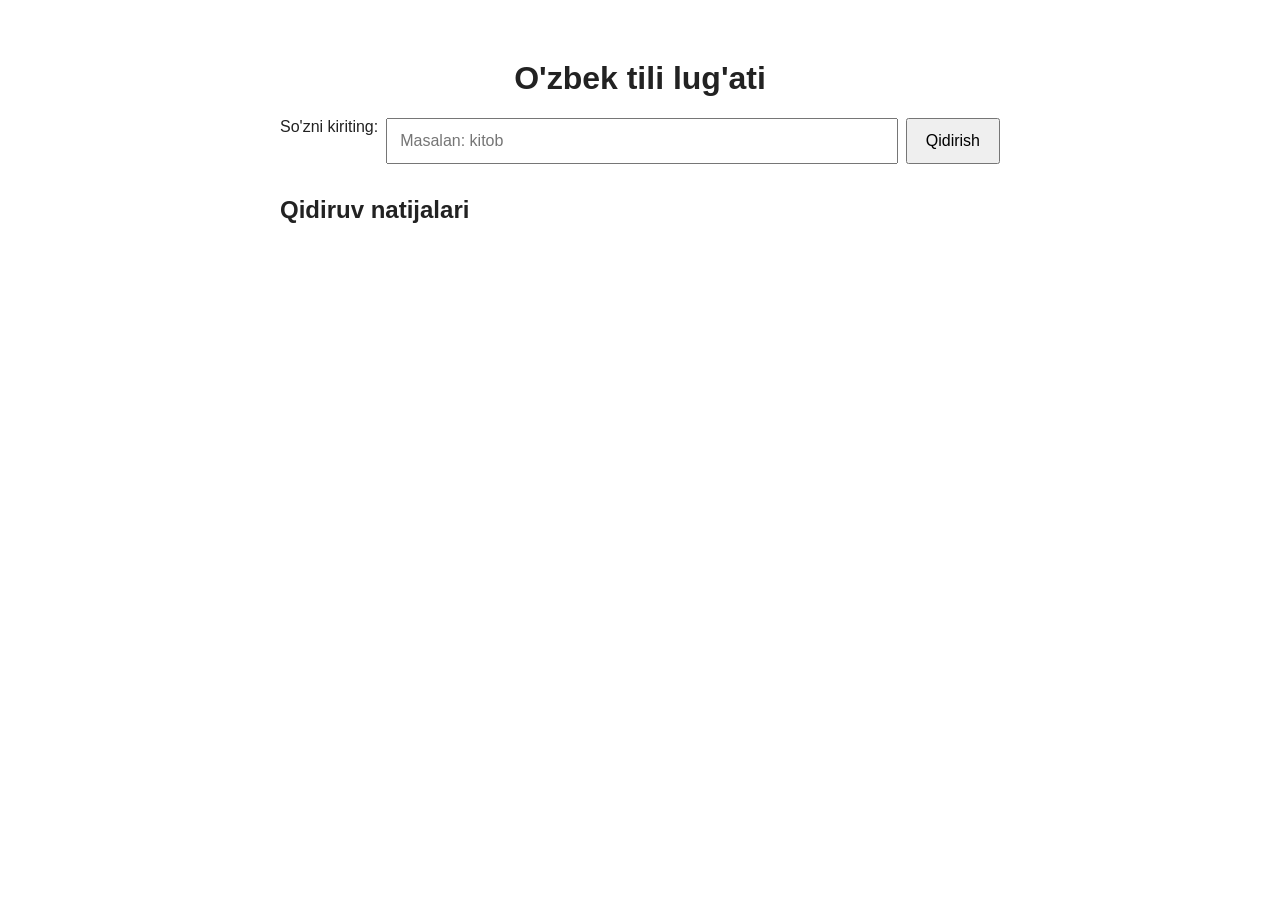
<file: index.html>
<!DOCTYPE html>
<html lang="uz">
<head>
  <meta charset="UTF-8">
  <meta name="viewport" content="width=device-width, initial-scale=1.0">
  <title>O'zbek tili lug'ati</title>
<link rel="stylesheet" href="style.css">

</head>
<body>
  <main>
    <h1>O'zbek tili lug'ati</h1>

   <form id="search-form">
  <label for="search">So'zni kiriting:</label>
  <input
    type="search"
    id="search"
    placeholder="Masalan: kitob"
  >
  <button type="submit">Qidirish</button>
</form>

<section aria-label="Qidiruv natijalari">
  <h2>Qidiruv natijalari</h2>
  <ul id="results"></ul>
</section>

<script src="app.js"></script>

  </main>
</body>
</html>
</file>
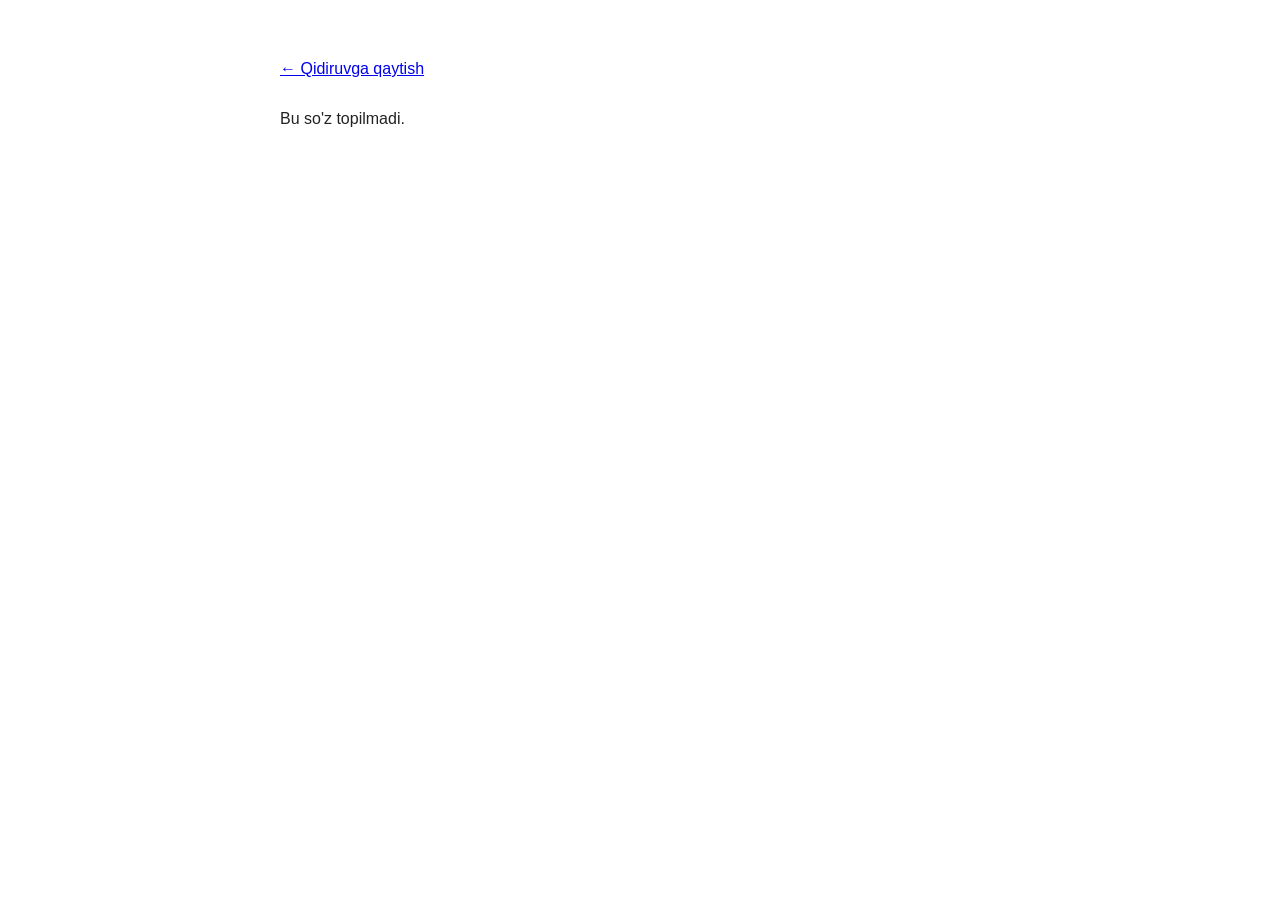
<file: word.html>
<!DOCTYPE html>
<html lang="uz">
<head>
  <meta charset="UTF-8">
  <meta name="viewport" content="width=device-width, initial-scale=1.0">
  <title>So'z sahifasi — O'zbek tili lug'ati</title>
  <link rel="stylesheet" href="style.css">
</head>
<body>
  <main>
    <p><a href="index.html">← Qidiruvga qaytish</a></p>
    <section id="word-detail">
      <p>So'z ma'lumotlari yuklanmoqda...</p>
    </section>
  </main>

  <script src="word.js"></script>
</body>
</html>
</file>
<file: style.css>
body {
  font-family: Arial, sans-serif;
  max-width: 720px;
  margin: 60px auto;
  padding: 0 20px;
  color: #222;
}

h1 {
  text-align: center;
}

form {
  display: flex;
  gap: 8px;
}

input {
  flex: 1;
  padding: 12px;
  font-size: 16px;
}

button {
  padding: 12px 18px;
  font-size: 16px;
  cursor: pointer;
}

section {
  margin-top: 32px;
}
</file>
